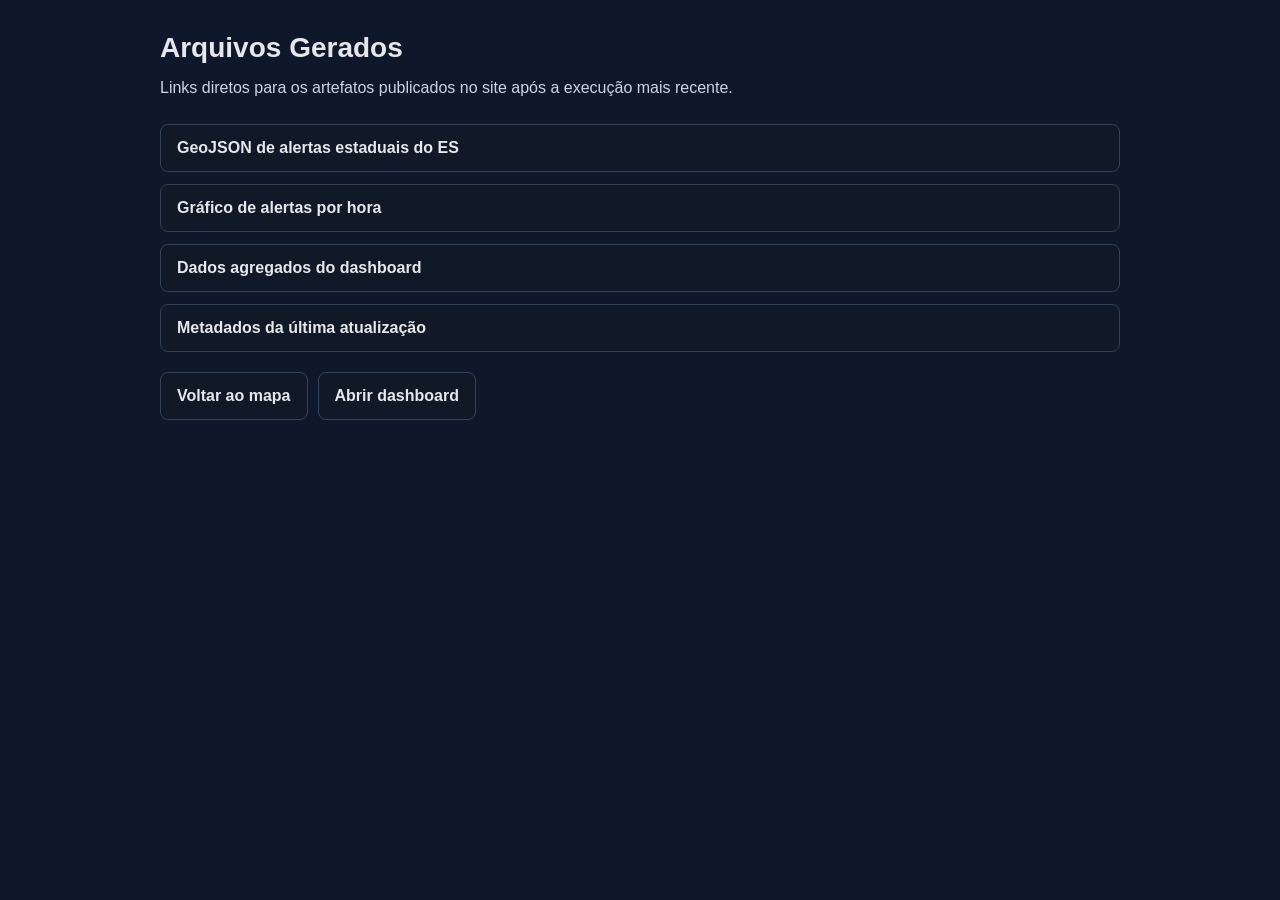
<file: site/imagens.html>
<!DOCTYPE html>
<html lang="pt-BR">
<head>
  <meta charset="UTF-8" />
  <meta name="viewport" content="width=device-width, initial-scale=1.0" />
  <title>Arquivos Gerados | IDAP ES</title>
  <style>
    body {
      margin: 0;
      font-family: Arial, Helvetica, sans-serif;
      background: #0f172a;
      color: #e5e7eb;
    }

    main {
      max-width: 960px;
      margin: 0 auto;
      padding: 32px 16px;
    }

    h1 {
      margin: 0 0 12px;
      font-size: 28px;
    }

    p {
      color: #cbd5e1;
      line-height: 1.5;
      margin: 0 0 24px;
    }

    .lista {
      display: grid;
      gap: 12px;
    }

    a {
      display: block;
      padding: 14px 16px;
      border: 1px solid #334155;
      border-radius: 8px;
      background: #111827;
      color: #e5e7eb;
      text-decoration: none;
      font-weight: 700;
    }

    a:hover {
      background: #1e293b;
    }

    .acoes {
      margin-top: 20px;
      display: flex;
      gap: 10px;
      flex-wrap: wrap;
    }
  </style>
</head>
<body>
  <main>
    <h1>Arquivos Gerados</h1>
    <p>Links diretos para os artefatos publicados no site após a execução mais recente.</p>

    <nav class="lista">
      <a href="data/alertas_idap.geojson" target="_blank" rel="noopener noreferrer">GeoJSON de alertas estaduais do ES</a>
      <a href="imagens/grafico_alertas_por_hora_24h.png" target="_blank" rel="noopener noreferrer">Gráfico de alertas por hora</a>
      <a href="dashboard_data.json" target="_blank" rel="noopener noreferrer">Dados agregados do dashboard</a>
      <a href="ultima_atualizacao.json" target="_blank" rel="noopener noreferrer">Metadados da última atualização</a>
    </nav>

    <div class="acoes">
      <a href="./index.html">Voltar ao mapa</a>
      <a href="./dashboard.html">Abrir dashboard</a>
    </div>
  </main>
</body>
</html>
</file>
